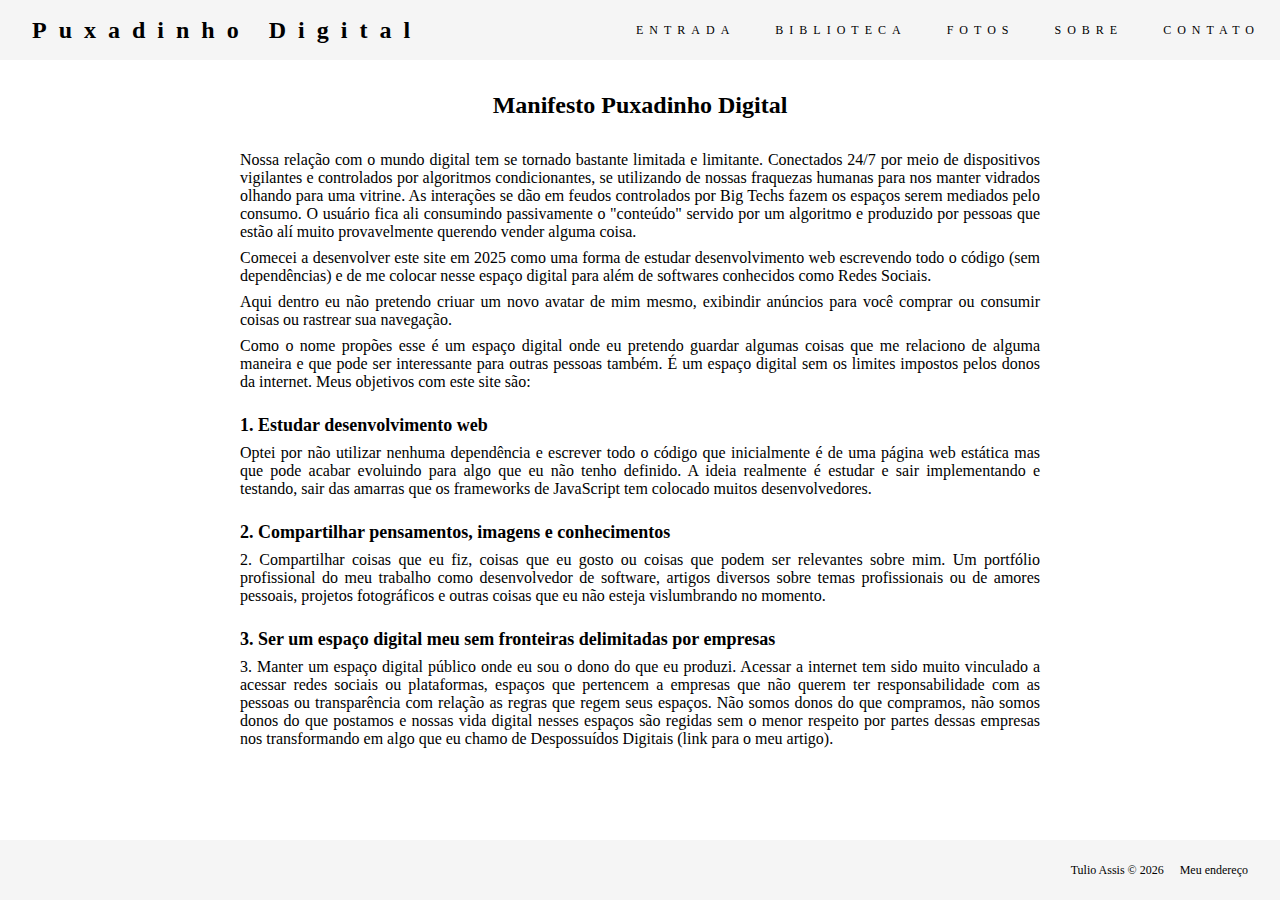
<file: index.html>
<!DOCTYPE html>
<html>

<head lang="pt-BR">
  <meta name="author" content="Tulio Assis" />

  <meta charset="UTF-8" />
  <meta name="viewport" content="width=device-width, initial-scale=1.0"/>

  <title>Entrada do Puxadinho</title>
  <meta name="description"
    content="O Puxadinho digital é um projeto meu (Túlio Assis) para fins de estudo e compartilhamento de qualquer coisa que eu produza
     e gostaria que outras pessoas tivessem acesso. Nesta página detalho melhor meus objetivos com esse site. Espero que gostem." />

  <!-- The Open Graph protocol enables any web page to become a rich object in a social graph https://ogp.me/ -->
  <meta property="og:title" content="Entrada do Puxadinho" />
  <meta property="og:image" content="https://developer.mozilla.org/mdn-social-share.png" />
  <meta property="og:description" content="O Puxadinho digital é um projeto meu (Túlio Assis) para fins de estudo e compartilhamento de qualquer coisa que eu produza
  e gostaria que outras pessoas tivessem acesso. Nesta página detalho melhor meus objetivos com esse site. Espero que gostem."/>
  <meta property="og:type" content="website" />
  <meta property="og:url" content="https://www.puxadinho.com.br" />

  <link rel="icon" type="image/png" sizes="60x60" href="/favicon.png" />

  <link rel="stylesheet" type="text/css" href="src/styles/reset.css" />
  <link rel="stylesheet" type="text/css" href="src/styles/style.css" />
</head>

<body>
  <header>
    <navbar-component page="index"></navbar-component>
  </header>
  <main>
    <article class="page-container">
      <section>
        <h1 lang="pt">Manifesto Puxadinho Digital</h1>

        <p lang="pt">Nossa relação com o mundo digital tem se
          tornado bastante limitada e limitante. Conectados 24/7 por meio de dispositivos vigilantes e controlados por
          algoritmos condicionantes, se utilizando de
          nossas fraquezas humanas para nos manter vidrados olhando para uma vitrine. As interações se dão em feudos
          controlados
          por Big Techs fazem os espaços serem mediados pelo consumo. O usuário fica ali consumindo passivamente o
          "conteúdo" servido por um
          algoritmo e produzido por pessoas que estão alí muito provavelmente querendo vender alguma coisa.
        </p>

        <p lang="pt">Comecei a desenvolver este site em 2025 como uma
          forma de
          estudar desenvolvimento web escrevendo todo o código (sem dependências) e de me colocar nesse espaço
          digital para além de softwares conhecidos como Redes Sociais.
        </p>

        <p lang="pt"> Aqui dentro eu não pretendo criuar um novo avatar de mim mesmo,
          exibindir anúncios para você comprar ou consumir coisas ou rastrear sua navegação.</p>

        <p lang="pt">Como o nome propões esse é um espaço digital onde eu pretendo
          guardar algumas coisas que me relaciono de alguma maneira e que pode ser interessante para outras pessoas
          também. É um espaço digital sem os limites impostos pelos donos da internet. Meus objetivos com este site são:
        </p>

        <h2 lang="pt">1. Estudar desenvolvimento web</h2>

        <p lang="pt">
          Optei por não utilizar nenhuma
          dependência e escrever todo o código que inicialmente é de uma página web estática mas que pode acabar
          evoluindo para algo que eu não tenho definido. A ideia realmente é estudar e sair implementando e testando,
          sair das amarras que os frameworks de JavaScript tem colocado muitos desenvolvedores.
        </p>

        <h2 lang="pt">2. Compartilhar pensamentos, imagens e conhecimentos
        </h2>

        <p lang="pt">
          2. Compartilhar coisas que eu fiz, coisas que eu gosto ou coisas que podem ser relevantes sobre mim. Um
          portfólio profissional do meu trabalho como desenvolvedor de software, artigos diversos sobre temas
          profissionais ou de amores pessoais, projetos fotográficos e outras coisas que eu não esteja vislumbrando no
          momento.
        </p>

        <h2 lang="pt">3. Ser um espaço digital meu sem fronteiras delimitadas por
          empresas</h2>

        <p lang="pt">
          3. Manter um espaço digital público onde eu sou o dono do que eu produzi. Acessar a internet tem sido muito
          vinculado a acessar redes sociais ou plataformas, espaços que pertencem a empresas que não querem ter
          responsabilidade com as pessoas ou transparência com relação as regras que regem seus espaços. Não somos donos
          do que compramos, não somos donos do que postamos e nossas vida digital nesses espaços são regidas sem o menor
          respeito por partes dessas empresas nos transformando em algo que eu chamo de Despossuídos Digitais (link para
          o meu artigo).
        </p>
      </section>
    </article>
  </main>
  <footer>
    <footer-component></footer-component>
  </footer>
  <script src="./src/page-size-observer.js" type="text/javascript" defer></script>
  <script src="./src/components/navbar.js" type="text/javascript" defer></script>
  <script src="./src/components/footer.js" type="text/javascript" defer></script>
</body>

</html>
</file>
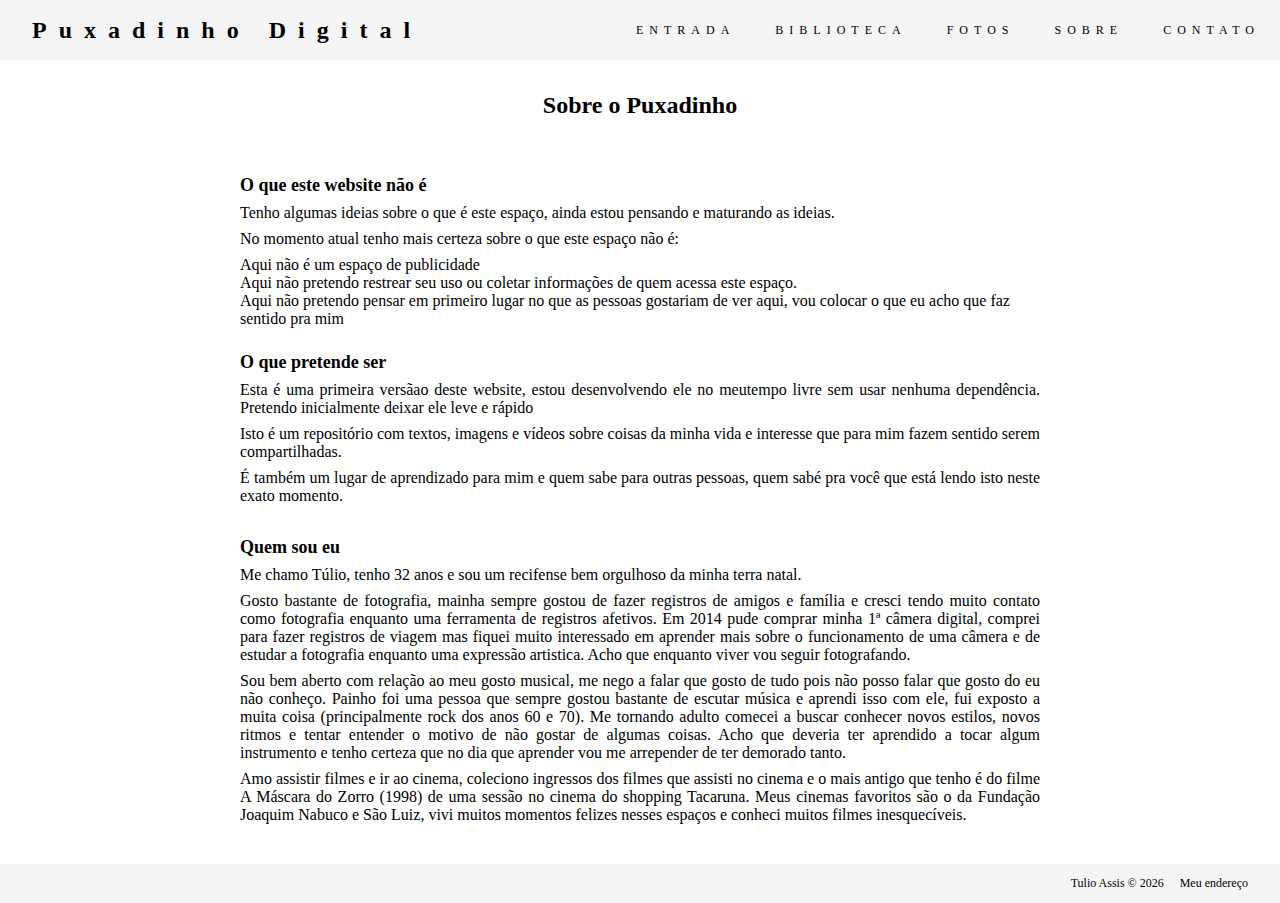
<file: about.html>
<!DOCTYPE html>
<html>

<head lang="pt-BR">
  <meta name="author" content="Tulio Assis" />

  <meta charset="UTF-8">
  <meta name="viewport" content="width=device-width, initial-scale=1.0">

  <title>Sobre o Puxadinho</title>
  <meta name="description" content="Página com informações sobre o website e seu desenvolvedor." />

  <meta name="og:title" content="Sobre o Puxadinho" />
  <meta name="og:description" content="Página com informações sobre o website e seu desenvolvedor." />
  <meta name="og:image" content="https://developer.mozilla.org/mdn-social-share.png" />
  <meta name="og:type" content="website" />
  <meta name="og:url" content="https://www.puxadinho.com.br/about" />

  <link rel="icon" type="image/png" sizes="60x60" href="/favicon.png" />

  <link rel="stylesheet" type="text/css" href="src/styles/reset.css">
  <link rel="stylesheet" type="text/css" href="src/styles/style.css">
</head>

<body>
  <header>
    <navbar-component page="about"></navbar-component>
  </header>
  <main>
    <article class="page-container">
      <h1 lang="pt-BR">Sobre o Puxadinho</h1>
      <section>
        <h2 lang="pt-BR">O que este website não é</h2>
        <p lang="pt-BR">Tenho algumas ideias sobre o que é este espaço, ainda estou pensando e maturando as ideias.</p>
        <p lang="pt-BR">No momento atual tenho mais certeza sobre o que este espaço não é:</p>
        <ol>
          <li lang="pt-BR">Aqui não é um espaço de publicidade</li>
          <li lang="pt-BR">Aqui não pretendo restrear seu uso ou coletar informações de quem acessa este espaço.</li>
          <li lang="pt-BR">Aqui não pretendo pensar em primeiro lugar no que as pessoas gostariam de ver aqui, vou colocar o que eu
            acho que faz sentido pra mim</li>
        </ol>
      </section>
      <section>
        <h2 lang="pt-BR">O que pretende ser</h2>
        <p lang="pt-BR">Esta é uma primeira versãao deste website, estou desenvolvendo ele no meutempo livre sem usar nenhuma
          dependência. Pretendo inicialmente deixar ele leve e rápido</p>
        <p lang="pt-BR">Isto é um repositório com textos, imagens e vídeos sobre coisas da minha vida e interesse que para mim fazem
          sentido serem compartilhadas.</p>
        <p lang="pt-BR">É também um lugar de aprendizado para mim e quem sabe para outras pessoas, quem sabé pra você que está lendo
          isto neste exato momento.</p>
      </section>
      <section>
        <h2 lang="pt-BR">Quem sou eu</h2>
        <p lang="pt-BR">Me chamo Túlio, tenho 32 anos e sou um recifense bem orgulhoso da minha terra natal.</p>
        <p lang="pt-BR">Gosto bastante de fotografia, mainha sempre gostou de fazer registros de amigos e família e cresci tendo
          muito contato como fotografia enquanto uma ferramenta de registros afetivos. Em 2014 pude comprar minha 1ª
          câmera digital, comprei para fazer registros de viagem mas fiquei muito interessado em aprender mais sobre o
          funcionamento de uma câmera e de estudar a fotografia enquanto uma expressão artistica. Acho que enquanto
          viver vou seguir fotografando.
        </p>
        <p lang="pt-BR">Sou bem aberto com relação ao meu gosto musical, me nego a falar que gosto de tudo pois não posso falar que
          gosto do eu não conheço. Painho foi uma pessoa que sempre gostou bastante de escutar música e aprendi isso com
          ele, fui exposto a muita coisa (principalmente rock dos anos 60 e 70). Me tornando adulto comecei a buscar
          conhecer novos estilos, novos ritmos e tentar entender o motivo de não gostar de algumas coisas. Acho que
          deveria ter aprendido a tocar algum instrumento e tenho certeza que no dia que aprender vou me arrepender de
          ter demorado tanto.</p>
        <p lang="pt-BR">Amo assistir filmes e ir ao cinema, coleciono ingressos dos filmes que assisti no cinema e o mais antigo que
          tenho é do filme A Máscara do Zorro (1998) de uma sessão no cinema do shopping Tacaruna. Meus cinemas
          favoritos são o da Fundação Joaquim Nabuco e São Luiz, vivi muitos momentos felizes nesses espaços e conheci
          muitos filmes inesquecíveis.</p>
        <p lang="pt-BR"></p>
      </section>
    </article>
  </main>
  <footer>
    <footer-component></footer-component>
  </footer>
  <script src="./src/page-size-observer.js" type="text/javascript" defer></script>
  <script src="./src/components/navbar.js" type="text/javascript" defer></script>
  <script src="./src/components/footer.js" type="text/javascript" defer></script>
</body>

</html>
</file>
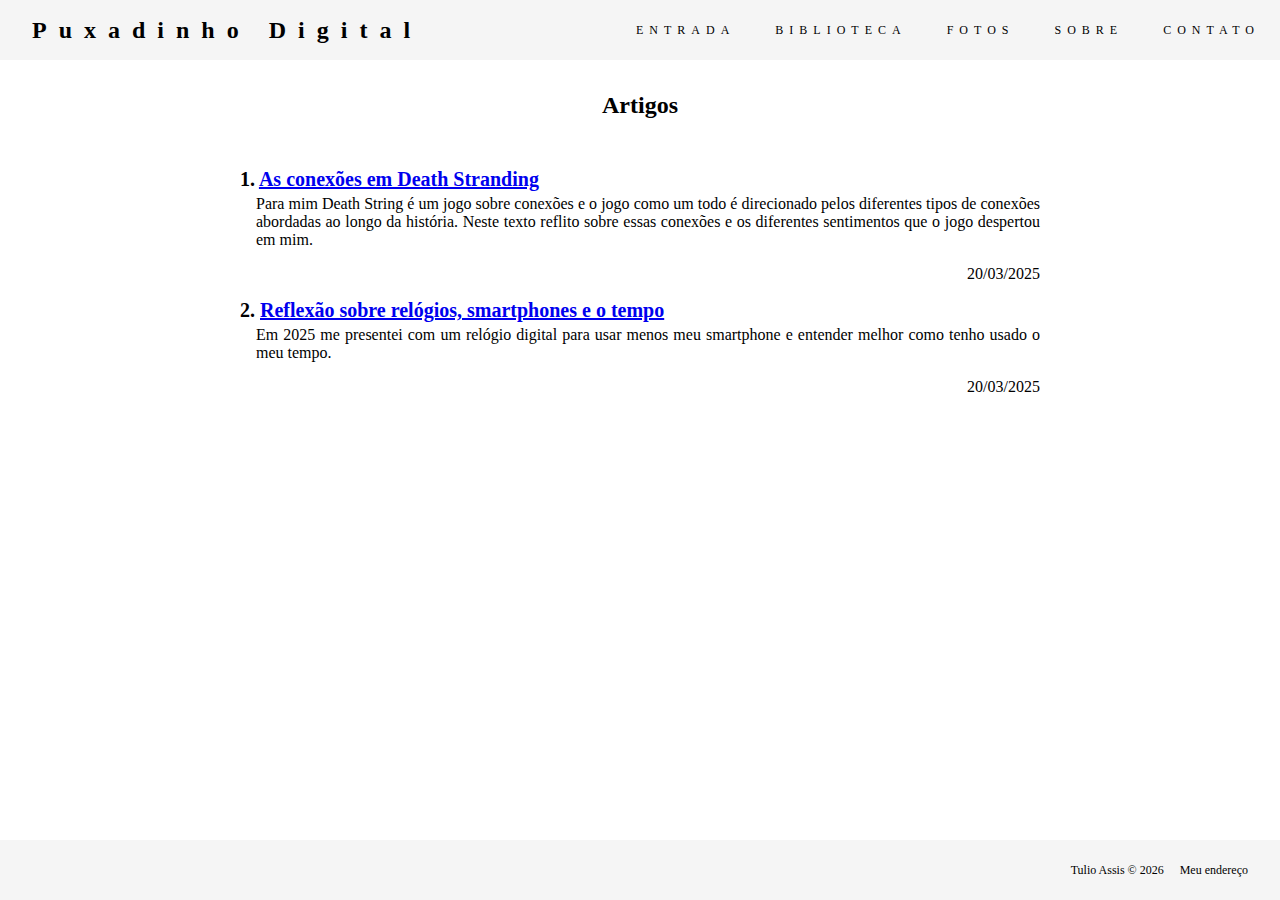
<file: blog.html>
<!DOCTYPE html>
<html>

<head lang="pt-BR">
  <meta name="author" content="Tulio Assis" />

  <meta charset="UTF-8">
  <meta name="viewport" content="width=device-width, initial-scale=1.0" />

  <title>Escritório do Puxadinho</title>
  <meta name="description"
    content="No escritório do puxadinho estão textos escritos por mim relacionados a 
    diversos temas do meu interesse. Tenho gostado cada vez mais de escrever sobre o que sinto, 
    experiencio e aprendo e aqui estão algumas coisas que gostei e acredito que outras pessoas possam gostar também." />

  <!-- The Open Graph protocol enables any web page to become a rich object in a social graph https://ogp.me/ -->
  <meta name="og:title" content="Escritório do Puxadinho" />
  <meta name="og:description" content="No escritório do puxadinho estão textos escritos por mim relacionados a 
    diversos temas do meu interesse. Tenho gostado cada vez mais de escrever sobre o que sinto, 
    experiencio e aprendo e aqui estão algumas coisas que gostei e acredito que outras pessoas possam gostar também." />
  <meta name="og:image" content="https://developer.mozilla.org/mdn-social-share.png" />
  <meta name="og:type" content="website">
  <meta name="og:url" content="https://www.puxadinho.com.br/blog" />

  <link rel="icon" type="image/png" sizes="60x60" href="/favicon.png" />

  <link rel="stylesheet" type="text/css" href="src/styles/reset.css" />
  <link rel="stylesheet" type="text/css" href="src/styles/style.css" />
</head>

<body>
  <header>
    <navbar-component page="blog"></navbar-component>
  </header>
  <main>
    <article class="page-container">
      <h1 lang="pt">Artigos</h1>
      <blog-post-list-component></blog-post-list-component>
    </article>
  </main>
  <footer>
    <footer-component></footer-component>
  </footer>
  <script src="./src/page-size-observer.js" type="text/javascript" defer></script>
  <script src="./src/components/navbar.js" type="text/javascript" defer></script>
  <script src="./src/components/footer.js" type="text/javascript" defer></script>
  <script src="./src/components/blog-post-list-component.js" type="text/javascript" defer></script>
</body>

</html>
</file>
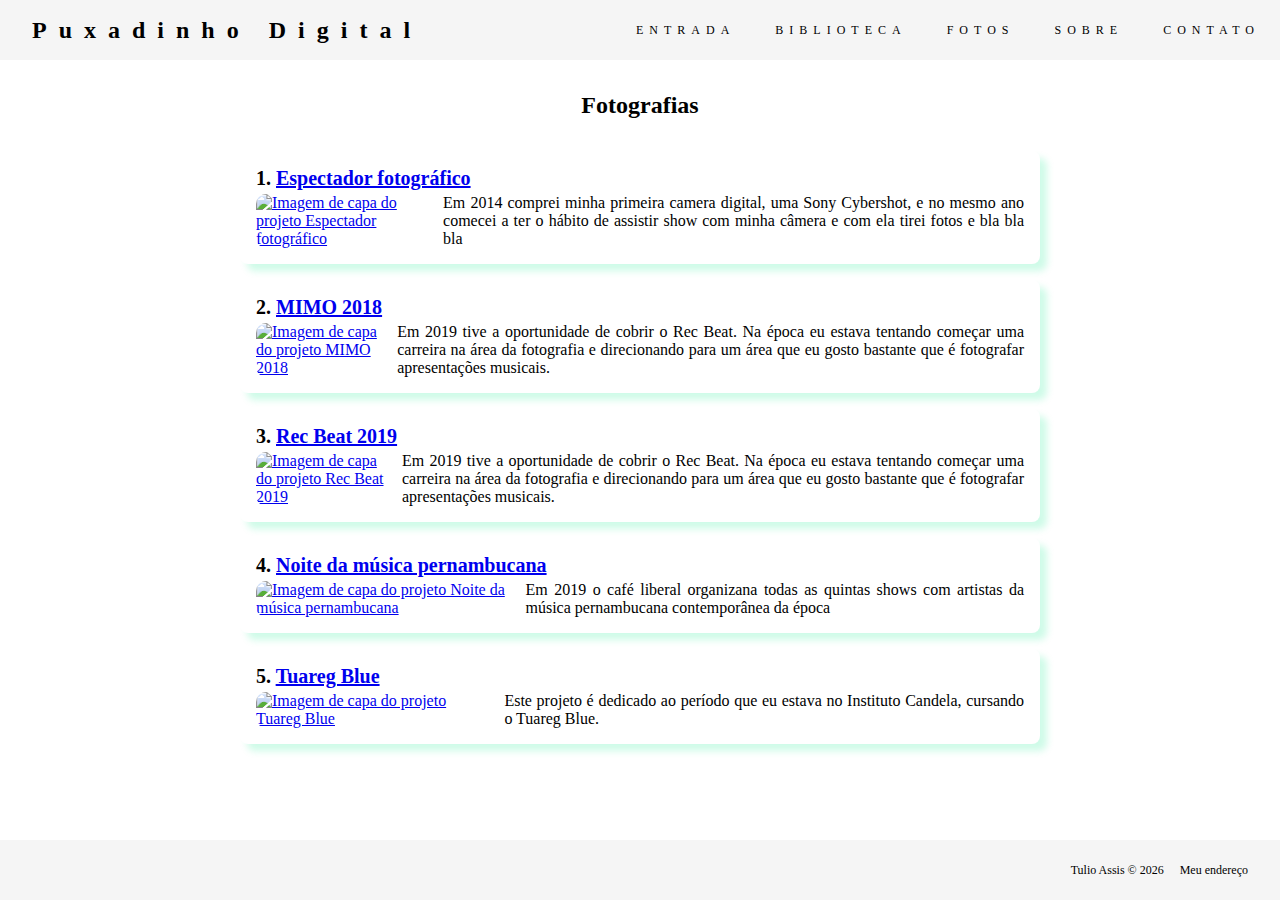
<file: photos.html>
<!DOCTYPE html>
<html>

<head lang="pt-BR">
  <meta name="author" content="Tulio Assis" />

  <meta charset="UTF-8">
  <meta name="viewport" content="width=device-width, initial-scale=1.0">

  <title>Galeria do Puxadinho</title>
  <meta name="description"
    content="Na galeria do puxadinho estão alguns projetos fotográficos e coleções de fotografias feitas por mim." />

  <meta name="og:title" content="Galeria do Puxadinho" />
  <meta name="og:description" content="" />
  <meta name="og:image" content="https://developer.mozilla.org/mdn-social-share.png" />
  <meta name="og:type" content="website" />
  <meta name="og:url" content="https://www.puxadinho.com.br/photos" />
  
  <link rel="icon" type="image/png" sizes="60x60" href="/favicon.png" />

  <link rel="stylesheet" type="text/css" href="src/styles/reset.css">
  <link rel="stylesheet" type="text/css" href="src/styles/style.css">
</head>

<body>
  <header>
    <navbar-component page="photos"></navbar-component>
  </header>
  <main>
    <article class="page-container">
      <h1 lang="pt">Fotografias</h1>
      <photos-list-component></photos-list-component>
    </article>
  </main>
  <footer>
    <footer-component></footer-component>
  </footer>
  <script src="./src/page-size-observer.js" type="text/javascript" defer></script>
  <script src="src/components/navbar.js" type="text/javascript"></script>
  <script src="src/components/footer.js" type="text/javascript"></script>
  <script src="./src/components/photos-list-component.js" type="text/javascript"></script> 
</body>

</html>
</file>
<file: src/styles/style.css>
h1 {
  text-align: center;
  font-size:x-large;
  font-weight:800;
  margin-bottom: 32px;

  @media (max-width: 1090px) {
    margin-bottom: 0px;
  }
}

h2 {
  margin-top: 24px;
  font-size: large;
  font-weight: 600;
  text-align: left;
}

p {
  margin: 8px 0px;
  font-weight: 400;
  text-align: justify;
}

.page-container {
  display: flex;
  flex-direction: column;
  justify-content: top;

  height: 100%;
  max-width: 800px;

  padding: 32px 0px;

  @media (max-width: 1090px) {
    padding: 32px 16px;
  }
}
</file>
